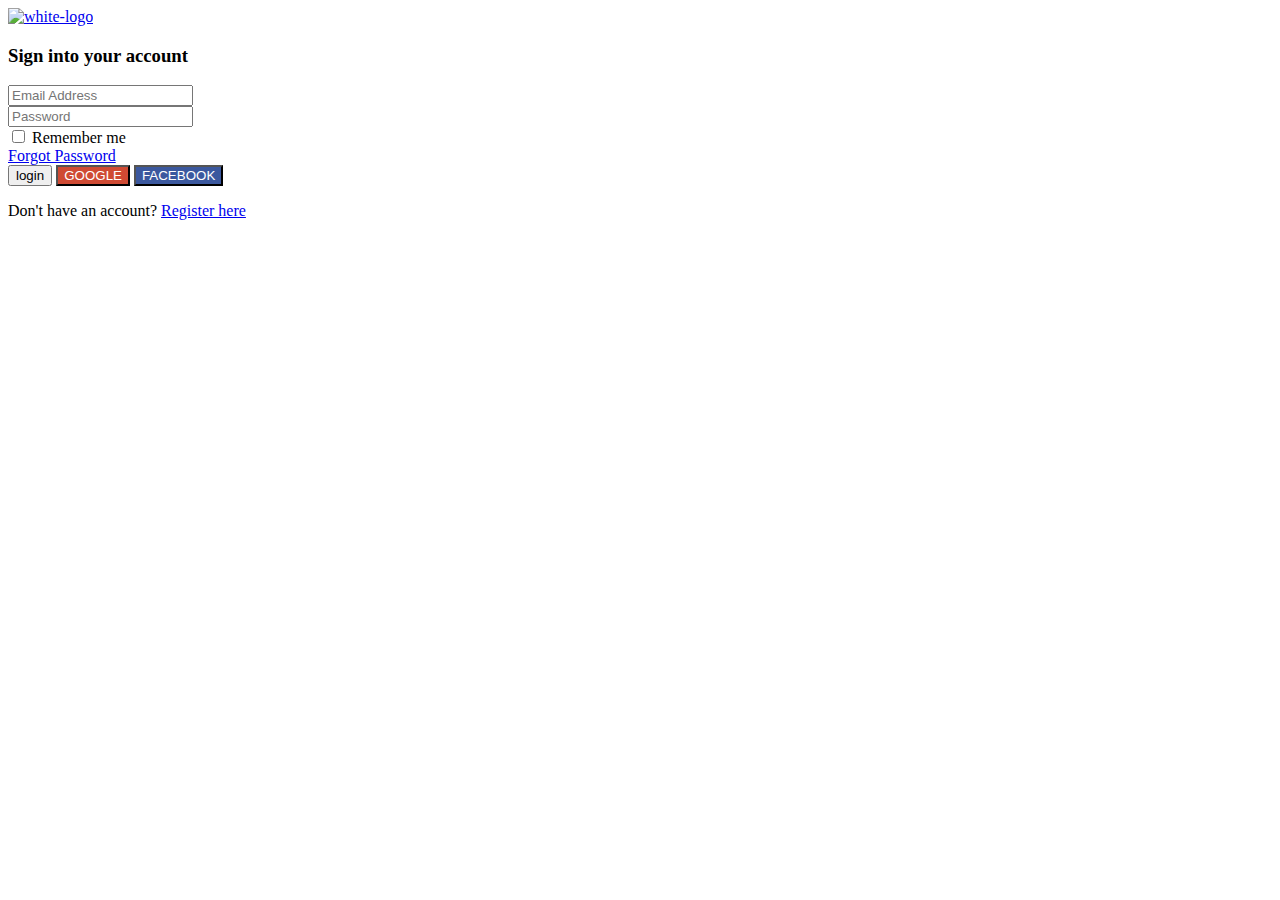
<file: src/main/resources/templates/account/signin.html>
<html xmlns:th="http://www.thymeleaf.org">
<div class="modal fade" id="signinModal" data-backdrop="static" tabindex="-1" role="dialog" aria-labelledby="exampleModalLabel" aria-hidden="true" th:fragment="signin">
    <div class="modal-dialog" role="document">
        <div class="modal-content">
        <div class="form-content-box">
            <!-- logo -->
            <a href="index.html" class="clearfix alpha-logo">
                <img th:src="@{assets/img/logos/white-logo.png}" alt="white-logo">
            </a>
            <!-- details -->
            <div class="details">
                <h3>Sign into your account</h3>
                <!-- Form start -->
                <form action="index.html" method="GET">
                    <div class="form-group">
                        <input type="email" name="email" class="input-text" placeholder="Email Address">
                    </div>
                    <div class="form-group">
                        <input type="password" name="Password" class="input-text" placeholder="Password">
                    </div>
                    <div class="checkbox">
                        <div class="ez-checkbox pull-left">
                            <label>
                                <input type="checkbox" class="ez-hide">
                                Remember me
                            </label>
                        </div>
                        <a href="forgot-password.html" class="link-not-important pull-right">Forgot Password</a>
                        <div class="clearfix"></div>
                    </div>
                    <div class="mb-0">
                        <button type="submit" class="btn-md btn-theme btn-block">login</button>
                        <button type="submit" class="btn-md btn-block" style="background: #cf4a33; color:#fff"><i class="fa fa-google-plus"></i> GOOGLE</button>
                        <button type="submit" class="btn-md btn-block" style="background: #3b589e; color:#fff"><i class="fa fa-facebook"></i> FACEBOOK</button>
                    </div>
                </form>
                <!-- Form end -->
            </div>
            <!-- Footer -->
            <div class="footer">
                <span>
                    Don't have an account? <a href="#" data-toggle="modal" data-dismiss="modal" data-target="#signupModal">Register here</a>
                </span>
            </div>
        </div>
        </div>
    </div>
</div>
<!-- Content bg area end -->
</html>
</file>
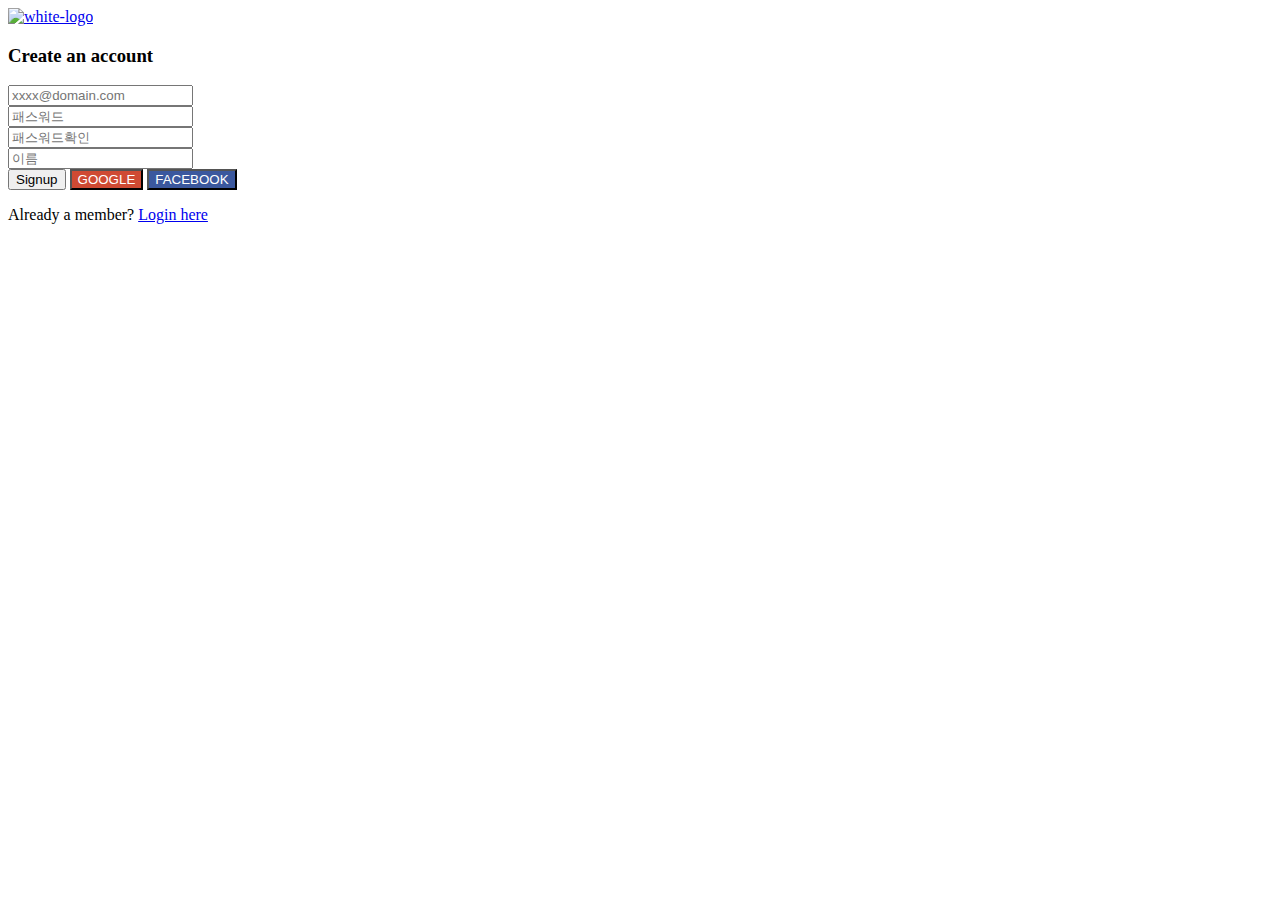
<file: src/main/resources/templates/account/signup.html>
<html xmlns:th="http://www.thymeleaf.org">
<div class="modal fade" id="signupModal" data-backdrop="static" tabindex="-1" role="dialog" aria-labelledby="exampleModalLabel" aria-hidden="true" th:fragment="signup">
    <div class="modal-dialog" role="document">
               <!-- <div class="container">
                    <div class="row">
                        <div class="col-lg-12">-->
                            <div class="form-content-box">
                                <a href="index.html" class="clearfix alpha-logo">
                                    <img th:src="@{assets/img/logos/white-logo.png}" alt="white-logo">
                                </a>
                                <div class="details">
                                    <h3>Create an account</h3>
                                    <form action="index.html" method="GET">
                                        <div class="form-group">
                                            <input type="email" name="email" class="input-text" placeholder="xxxx@domain.com">
                                        </div>
                                        <div class="form-group">
                                            <input type="password" name="password" class="input-text" placeholder="패스워드">
                                        </div>
                                        <div class="form-group">
                                            <input type="password" name="password_confirm" class="input-text" placeholder="패스워드확인">
                                        </div>
                                        <div class="form-group">
                                            <input type="text" name="name" class="input-text" placeholder="이름">
                                        </div>
                                        <div class="mb-0">
                                            <button type="submit" class="btn-md btn-theme btn-block">Signup</button>
                                            <button type="submit" class="btn-md btn-block" style="background: #cf4a33; color:#fff"><i class="fa fa-google-plus"></i> GOOGLE</button>
                                            <button type="submit" class="btn-md btn-block" style="background: #3b589e; color:#fff"><i class="fa fa-facebook"></i> FACEBOOK</button>
                                        </div>
                                    </form>
                                </div>
                                <div class="footer">
                                    <span>
                                        Already a member? <a href="#">Login here</a>
                                    </span>
                                </div>
                            </div>

               <!--         </div>
                    </div>
                </div>-->
    </div>
</div>
<!-- Content bg area end -->
</html>
</file>
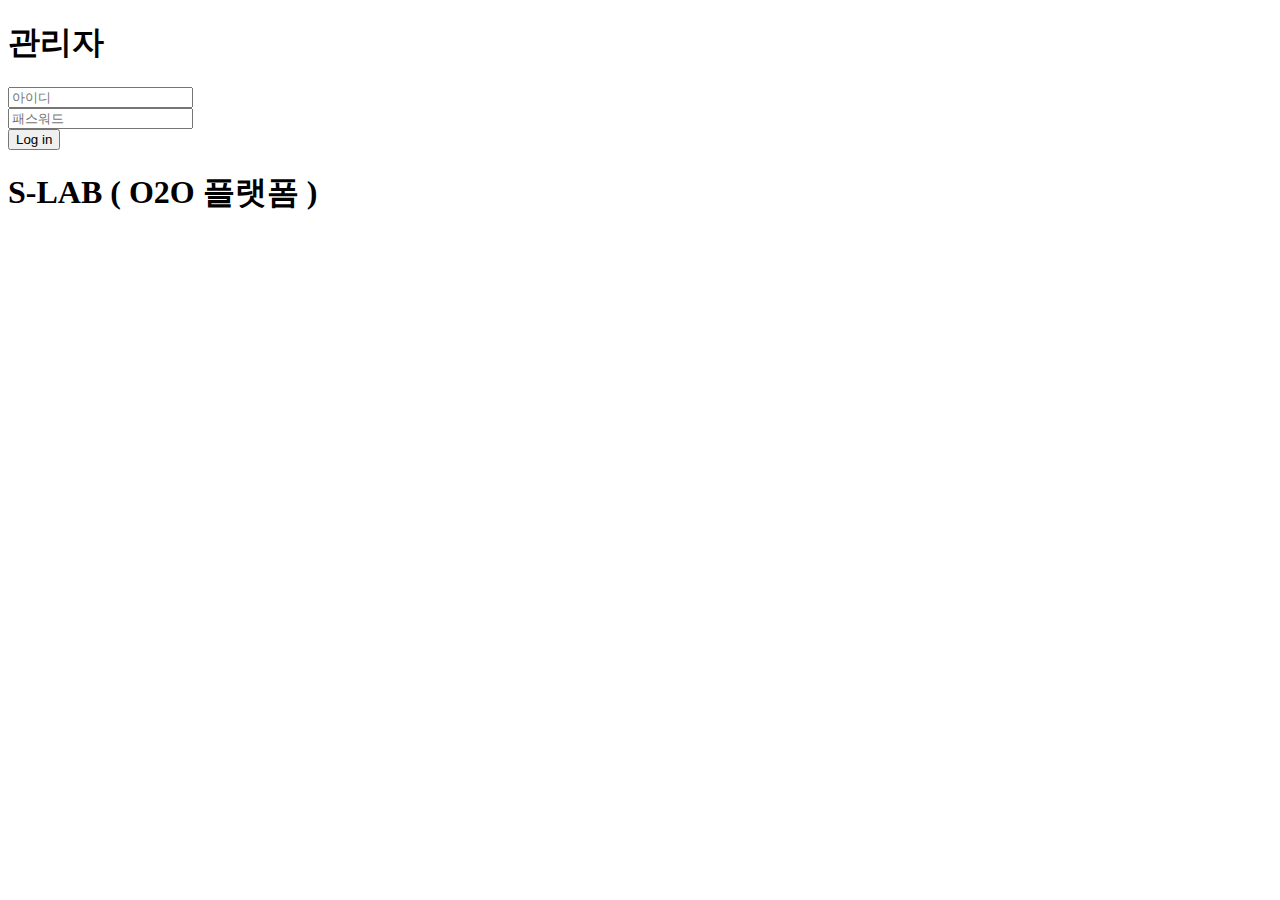
<file: src/main/resources/templates/main/test.html>
<!DOCTYPE html>
<html xmlns="http://www.w3.org/1999/xhtml"
        xmlns:th="http://www.thymeleaf.org">
<head>
    <meta http-equiv="Content-Type" content="text/html; charset=UTF-8">
    <!-- Meta, title, CSS, favicons, etc. -->
    <meta charset="utf-8">
    <meta http-equiv="X-UA-Compatible" content="IE=edge">
    <meta name="viewport" content="width=device-width, initial-scale=1">

    <title>S-LAB | O2O Platform </title>
    <link th:href="@{/assets/css/bootstrap.min.css}" rel="stylesheet">
    <link th:href="@{/assets/css/font-awesome.min.css}" rel="stylesheet">
    <link th:href="@{/assets/css/animate.css/animate.min.css}" rel="stylesheet">
</head>

<body class="login">
<div>
    <div class="login_wrapper">
        <div class="animate form login_form">
            <section class="login_content">
                <form action="/signin" method="POST">
                    <!--   <input type="hidden" th:name="${_csrf.parameterName}" th:value="${_csrf.token}" /> -->
                    <h1>관리자</h1>
                    <div>
                        <input type="text" id="username" name="username" placeholder="아이디" class="form-control"  />
                    </div>
                    <div>
                        <input type="password" id="password" name="password" placeholder="패스워드" class="form-control" />
                    </div>
                    <div>
                        <button class="btn btn-default submit" type="submit" >Log in</button>
                    </div>

                    <div class="clearfix"></div>

                    <div class="separator">
                        <div>
                            <h1><i class="fa fa-paw"></i> S-LAB ( O2O 플랫폼  )</h1>
                        </div>
                    </div>
                </form>
            </section>
        </div>
    </div>
</div>
</body>
</html>
</file>
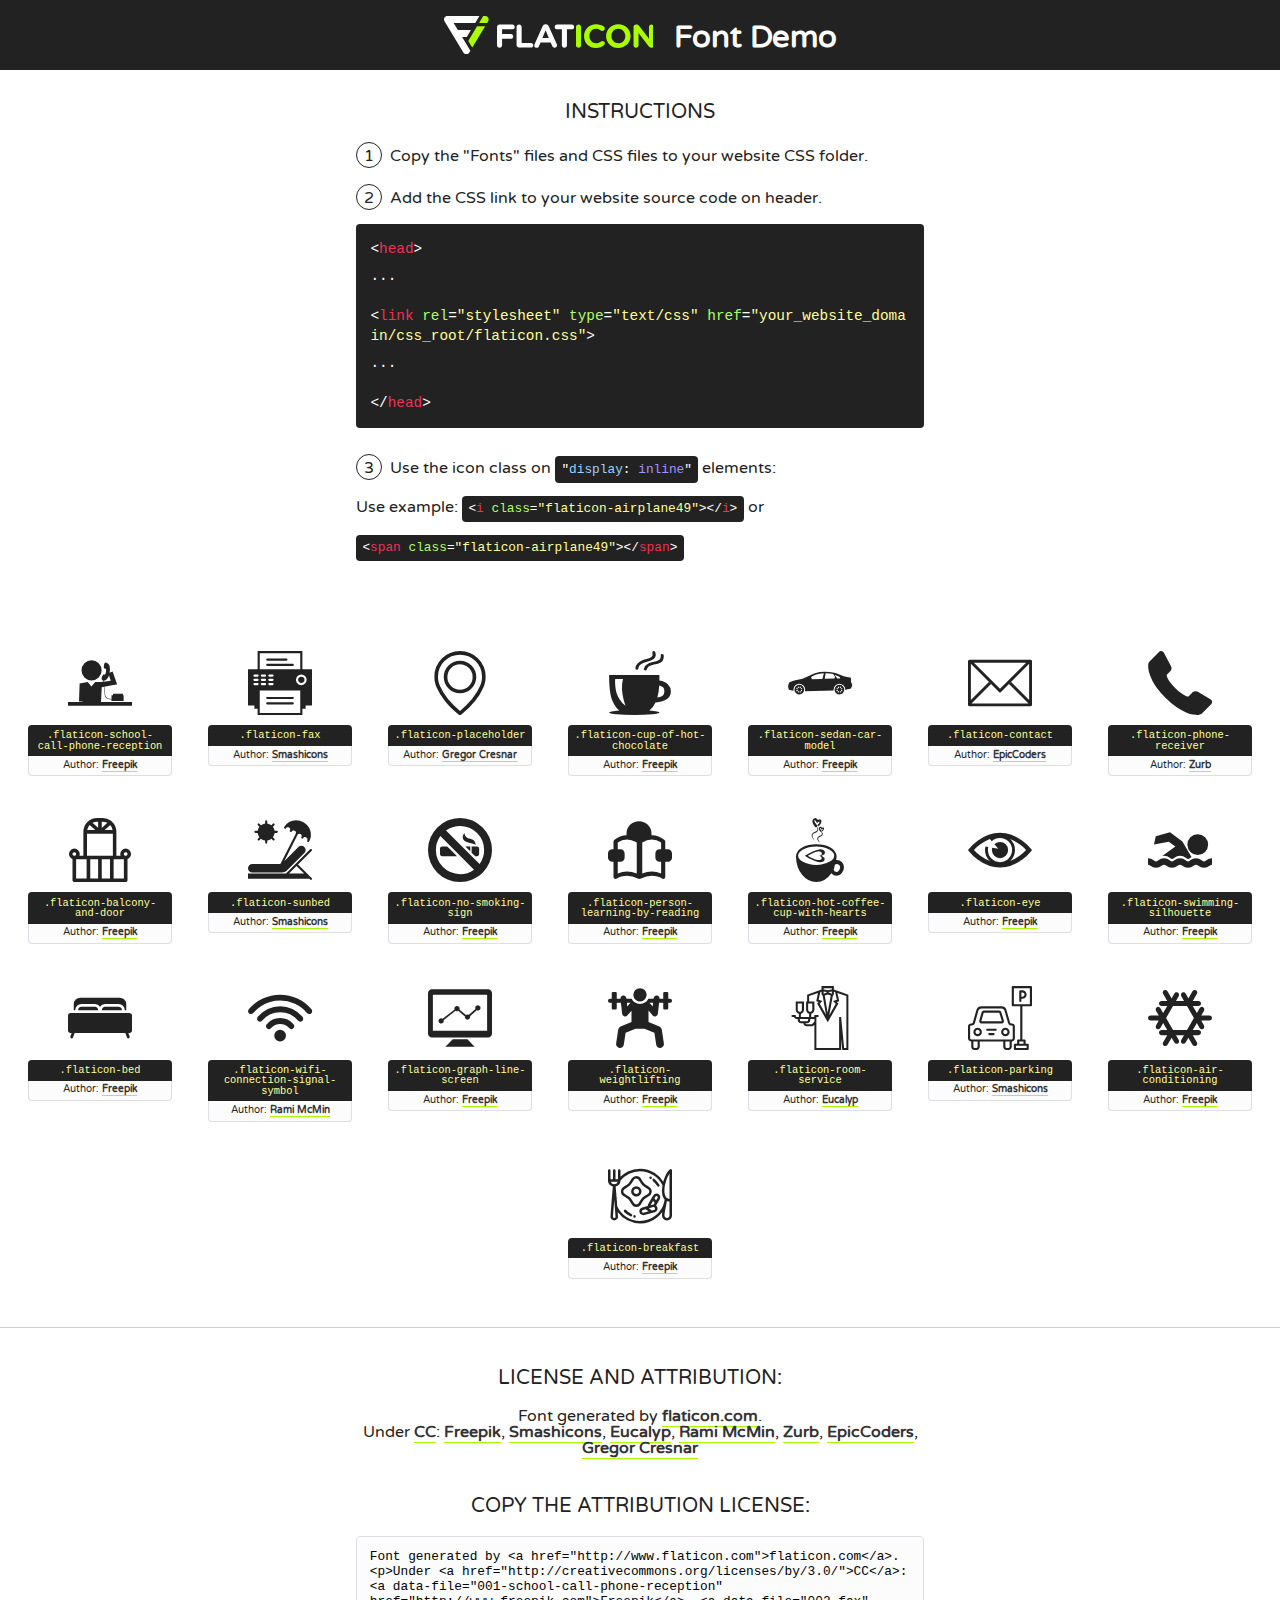
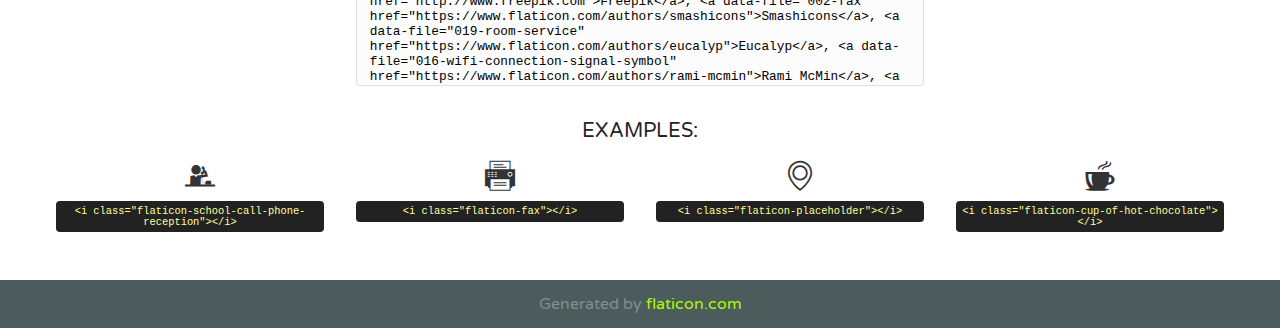
<file: src/main/resources/static/assets/fonts/flaticon/font/flaticon.html>
<!DOCTYPE html>
<!--
  Flaticon icon font: Flaticon
  Creation date: 07/10/2017 23:34
-->
<html>
<!DOCTYPE html>
<html>

<head>
    <title>Flaticon WebFont</title>
    <link href="http://fonts.googleapis.com/css?family=Varela+Round" rel="stylesheet" type="text/css" />
    <link rel="stylesheet" type="text/css" href="flaticon.css">
    <meta charset="UTF-8">
    <style>
    html, body, div, span, applet, object, iframe,
    h1, h2, h3, h4, h5, h6, p, blockquote, pre,
    a, abbr, acronym, address, big, cite, code,
    del, dfn, em, img, ins, kbd, q, s, samp,
    small, strike, strong, sub, sup, tt, var,
    b, u, i, center,
    dl, dt, dd, ol, ul, li,
    fieldset, form, label, legend,
    table, caption, tbody, tfoot, thead, tr, th, td,
    article, aside, canvas, details, embed, 
    figure, figcaption, footer, header, hgroup, 
    menu, nav, output, ruby, section, summary,
    time, mark, audio, video {
        margin: 0;
        padding: 0;
        border: 0;
        font-size: 100%;
        font: inherit;
        vertical-align: baseline;
    }
    /* HTML5 display-role reset for older browsers */
    article, aside, details, figcaption, figure, 
    footer, header, hgroup, menu, nav, section {
        display: block;
    }
    body {
        line-height: 1;
    }
    ol, ul {
        list-style: none;
    }
    blockquote, q {
        quotes: none;
    }
    blockquote:before, blockquote:after,
    q:before, q:after {
        content: '';
        content: none;
    }
    table {
        border-collapse: collapse;
        border-spacing: 0;
    }
    body {
        font-family: 'Varela Round', Helvetica, Arial, sans-serif;
        font-size: 16px;
        color: #222;
    }
    a {
        color: #333;
        border-bottom: 1px solid #a9fd00;
        font-weight: bold;
        text-decoration: none;
    }
    * {
        -moz-box-sizing: border-box;
        -webkit-box-sizing: border-box;
        box-sizing: border-box;
        margin: 0;
        padding: 0;
    }
    [class^="flaticon-"]:before, [class*=" flaticon-"]:before, [class^="flaticon-"]:after, [class*=" flaticon-"]:after {
        font-family: Flaticon;
        font-size: 30px;
        font-style: normal;
        margin-left: 20px;
        color: #333;
    }
    .wrapper {
        max-width: 600px;
        margin: auto;
        padding: 0 1em;
    }
    .title {
        font-size: 1.25em;
        text-align: center;
        margin-bottom: 1em;
        text-transform: uppercase;
    }
    header {
        text-align: center;
        background-color: #222;
        color: #fff;
        padding: 1em;
    }
    header .logo {
        width: 210px;
        height: 38px;
        display: inline-block;
        vertical-align: middle;
        margin-right: 1em;
        border: none;
    }
    header strong {
        font-size: 1.95em;
        font-weight: bold;
        vertical-align: middle;
        margin-top: 5px;
        display: inline-block;
    }
    .demo {
        margin: 2em auto;
        line-height: 1.25em;
    }
    .demo ul li {
        margin-bottom: 1em;
    }
    .demo ul li .num {
        color: #222;
        border-radius: 20px;
        display: inline-block;
        width: 26px;
        padding: 3px;
        height: 26px;
        text-align: center;
        margin-right: 0.5em;
        border: 1px solid #222;
    }
    .demo ul li code {
        background-color: #222;
        border-radius: 4px;
        padding: 0.25em 0.5em;
        display: inline-block;
        color: #fff;
        font-family: Consolas,Monaco,Lucida Console,Liberation Mono,DejaVu Sans Mono,Bitstream Vera Sans Mono,Courier New, monospace;
        font-weight: lighter;
        margin-top: 1em;
        font-size: 0.8em;
        word-break: break-all;
    }
    .demo ul li code.big {
        padding: 1em;
        font-size: 0.9em;
    }
    .demo ul li code .red {
        color: #EF3159;
    }
    .demo ul li code .green {
        color: #ACFF65;
    }
    .demo ul li code .yellow {
        color: #FFFF99;
    }
    .demo ul li code .blue {
        color: #99D3FF;
    }
    .demo ul li code .purple {
        color: #A295FF;
    }
    .demo ul li code .dots {
        margin-top: 0.5em;
        display: block;
    }
    #glyphs {
        border-bottom: 1px solid #ccc;
        padding: 2em 0;
        text-align: center;
    }
    .glyph {
        display: inline-block;
        width: 9em;
        margin: 1em;
        text-align: center;
        vertical-align: top;
        background: #FFF;
    }
    .glyph .glyph-icon {
        padding: 10px;
        display: block;
        font-family:"Flaticon";
        font-size: 64px;
        line-height: 1;
    }
    .glyph .glyph-icon:before {
        font-size: 64px;
        color: #222;
        margin-left: 0;
    }
    .class-name {
        font-size: 0.65em;
        background-color: #222;
        color: #fff;
        border-radius: 4px 4px 0 0;
        padding: 0.5em;
        color: #FFFF99;
        font-family: Consolas,Monaco,Lucida Console,Liberation Mono,DejaVu Sans Mono,Bitstream Vera Sans Mono,Courier New, monospace;
    }
    .author-name {
        font-size: 0.6em;
        background-color: #fcfcfd;
        border: 1px solid #DEDEE4;
        border-top: 0;
        border-radius: 0 0 4px 4px;
        padding: 0.5em;
    }
    .class-name:last-child {
        font-size: 10px;
        color:#888;
    }
    .class-name:last-child a {
        font-size: 10px;
        color:#555;
    }
    .class-name:last-child a:hover {
        color:#a9fd00;
    }
    .glyph > input {
        display: block;
        width: 100px;
        margin: 5px auto;
        text-align: center;
        font-size: 12px;
        cursor: text;
    }
    .glyph > input.icon-input {
        font-family:"Flaticon";
        font-size: 16px;
        margin-bottom: 10px;
    }
    .attribution .title {
        margin-top: 2em;
    }
    .attribution textarea {
        background-color: #fcfcfd;
        padding: 1em;
        border: none;
        box-shadow: none;
        border: 1px solid #DEDEE4;
        border-radius: 4px;
        resize: none;
        width: 100%;
        height: 150px;
        font-size: 0.8em;
        font-family: Consolas,Monaco,Lucida Console,Liberation Mono,DejaVu Sans Mono,Bitstream Vera Sans Mono,Courier New, monospace;
        -webkit-appearance: none;
    }
    .iconsuse {
        margin: 2em auto;
        text-align: center;
        max-width: 1200px;
    }
    .iconsuse:after {
        content: '';
        display: table;
        clear: both;
    }
    .iconsuse .image {
        float: left;
        width: 25%;
        padding: 0 1em;
    }
    .iconsuse .image p {
        margin-bottom: 1em;
    }
    .iconsuse .image span {
        display: block;
        font-size: 0.65em;
        background-color: #222;
        color: #fff;
        border-radius: 4px;
        padding: 0.5em;
        color: #FFFF99;
        margin-top: 1em;
        font-family: Consolas,Monaco,Lucida Console,Liberation Mono,DejaVu Sans Mono,Bitstream Vera Sans Mono,Courier New, monospace;
    }
    #footer {
        text-align: center;
        background-color: #4C5B5C;
        color: #7c9192;
        padding: 1em;
    }
    #footer a {
        border: none;
        color: #a9fd00;
        font-weight: normal;
    }
    @media (max-width: 960px) {
        .iconsuse .image {
            width: 50%;
        }
    }
    @media (max-width: 560px) {
        .iconsuse .image {
            width: 100%;
        }
    }
    </style>
</head>

<body class="characters-off">

    <header>
        <a href="http://www.flaticon.com" target="_blank" class="logo">
            <svg version="1.1" xmlns="http://www.w3.org/2000/svg" xmlns:xlink="http://www.w3.org/1999/xlink" xmlns:a="http://ns.adobe.com/AdobeSVGViewerExtensions/3.0/" viewBox="0 0 560.875 102.036" enable-background="new 0 0 560.875 102.036" xml:space="preserve">
                <defs>
                </defs>
                <g>
                    <g class="letters">
                        <path fill="#ffffff" d="M141.596,29.675c0-3.777,2.985-6.767,6.764-6.767h34.438c3.426,0,6.15,2.728,6.15,6.15
                        c0,3.43-2.724,6.149-6.15,6.149h-27.674v13.091h23.719c3.429,0,6.151,2.724,6.151,6.15c0,3.43-2.723,6.149-6.151,6.149h-23.719
                        v17.574c0,3.773-2.986,6.761-6.764,6.761c-3.779,0-6.764-2.989-6.764-6.761V29.675z"></path>
                        <path fill="#ffffff" d="M193.844,29.149c0-3.781,2.985-6.767,6.764-6.767c3.776,0,6.763,2.985,6.763,6.767v42.957h25.039
                        c3.426,0,6.149,2.726,6.149,6.153c0,3.425-2.723,6.15-6.149,6.15h-31.802c-3.779,0-6.764-2.986-6.764-6.768V29.149z"></path>
                        <path fill="#ffffff" d="M241.891,75.71l21.438-48.407c1.492-3.341,4.215-5.357,7.906-5.357h0.792
                        c3.686,0,6.323,2.017,7.815,5.357l21.439,48.407c0.436,0.967,0.701,1.845,0.701,2.723c0,3.602-2.809,6.501-6.414,6.501
                        c-3.161,0-5.269-1.845-6.499-4.655l-4.132-9.661h-27.059l-4.301,10.102c-1.144,2.631-3.426,4.214-6.237,4.214
                        c-3.517,0-6.24-2.81-6.24-6.325C241.1,77.64,241.451,76.677,241.891,75.71z M279.932,58.666l-8.521-20.297l-8.526,20.297H279.932
                        z"></path>
                        <path fill="#ffffff" d="M314.864,35.387H301.86c-3.429,0-6.239-2.813-6.239-6.238c0-3.429,2.811-6.24,6.239-6.24h39.533
                        c3.426,0,6.237,2.811,6.237,6.24c0,3.425-2.811,6.238-6.237,6.238h-13.001v42.785c0,3.773-2.99,6.761-6.764,6.761
                        c-3.779,0-6.764-2.989-6.764-6.761V35.387z"></path>
                        <path fill="#A9FD00" d="M352.615,29.149c0-3.781,2.985-6.767,6.767-6.767c3.774,0,6.761,2.985,6.761,6.767v49.024
                        c0,3.773-2.987,6.761-6.761,6.761c-3.781,0-6.767-2.989-6.767-6.761V29.149z"></path>
                        <path fill="#A9FD00" d="M374.132,53.836v-0.179c0-17.481,13.178-31.801,32.065-31.801c9.22,0,15.459,2.458,20.557,6.238
                        c1.402,1.054,2.637,2.985,2.637,5.357c0,3.692-2.985,6.59-6.681,6.59c-1.845,0-3.071-0.702-4.044-1.319
                        c-3.776-2.813-7.729-4.393-12.562-4.393c-10.364,0-17.831,8.611-17.831,19.154v0.173c0,10.542,7.291,19.329,17.831,19.329
                        c5.715,0,9.492-1.756,13.359-4.834c1.049-0.874,2.458-1.491,4.039-1.491c3.429,0,6.325,2.813,6.325,6.236
                        c0,2.106-1.056,3.78-2.282,4.834c-5.539,4.834-12.036,7.733-21.878,7.733C387.572,85.464,374.132,71.493,374.132,53.836z"></path>
                        <path fill="#A9FD00" d="M433.009,53.836v-0.179c0-17.481,13.79-31.801,32.766-31.801c18.981,0,32.592,14.143,32.592,31.628v0.173
                        c0,17.483-13.785,31.807-32.769,31.807C446.625,85.464,433.009,71.32,433.009,53.836z M484.224,53.836v-0.179
                        c0-10.539-7.725-19.326-18.626-19.326c-10.893,0-18.449,8.611-18.449,19.154v0.173c0,10.542,7.73,19.329,18.626,19.329
                        C476.676,72.986,484.224,64.378,484.224,53.836z"></path>
                        <path fill="#A9FD00" d="M506.233,29.321c0-3.774,2.99-6.763,6.767-6.763h1.401c3.252,0,5.183,1.583,7.029,3.953l26.093,34.265
                        V29.059c0-3.692,2.99-6.677,6.681-6.677c3.683,0,6.671,2.985,6.671,6.677v48.934c0,3.78-2.987,6.765-6.764,6.765h-0.436
                        c-3.257,0-5.188-1.581-7.034-3.953l-27.056-35.492v32.944c0,3.687-2.985,6.676-6.678,6.676c-3.683,0-6.673-2.989-6.673-6.676
                        V29.321z"></path>
                    </g>
                    <g class="insignia">
                        <path fill="#ffffff" d="M48.372,56.137h12.517l11.156-18.537H37.186L25.688,18.539h57.825L94.668,0H9.271
                        C5.925,0,2.842,1.801,1.198,4.716c-1.644,2.907-1.593,6.482,0.134,9.343l50.38,83.501c1.678,2.781,4.689,4.476,7.938,4.476
                        c3.246,0,6.257-1.695,7.935-4.476l2.898-4.804L48.372,56.137z"></path>
                        <g class="i">
                            <path fill="#A9FD00" d="M93.575,18.539h0.031v0.004l21.652,0.004l2.705-4.488c1.727-2.861,1.778-6.436,0.133-9.343
                            C116.454,1.801,113.371,0,110.026,0h-5.294L93.575,18.539z"></path>
                            <polygon fill="#A9FD00" points="88.291,27.356 64.725,66.486 75.519,84.404 109.942,27.356"></polygon>
                        </g>
                    </g>
                </g>
            </svg>
        </a>
        <strong>Font Demo</strong>
    </header>


    <section class="demo wrapper">

        <p class="title">Instructions</p>

        <ul>
            <li>
                <span class="num">1</span>Copy the "Fonts" files and CSS files to your website CSS folder.
            </li>
            <li>
                <span class="num">2</span>Add the CSS link to your website source code on header.
                <code class="big">
                    &lt;<span class="red">head</span>&gt;
                    <br/><span class="dots">...</span>
                    <br/>&lt;<span class="red">link</span> <span class="green">rel</span>=<span class="yellow">"stylesheet"</span> <span class="green">type</span>=<span class="yellow">"text/css"</span> <span class="green">href</span>=<span class="yellow">"your_website_domain/css_root/flaticon.css"</span>&gt;
                    <br/><span class="dots">...</span>
                    <br/>&lt;/<span class="red">head</span>&gt;
                </code>
            </li>

            <li>
                <p>
                    <span class="num">3</span>Use the icon class on <code>"<span class="blue">display</span>:<span class="purple"> inline</span>"</code> elements:
                    <br />
                    Use example: <code>&lt;<span class="red">i</span> <span class="green">class</span>=<span class="yellow">&quot;flaticon-airplane49&quot;</span>&gt;&lt;/<span class="red">i</span>&gt;</code> or <code>&lt;<span class="red">span</span> <span class="green">class</span>=<span class="yellow">&quot;flaticon-airplane49&quot;</span>&gt;&lt;/<span class="red">span</span>&gt;</code>
            </li>
        </ul>

    </section>




   <section id="glyphs">          
    
      
        <div class="glyph"><div class="glyph-icon flaticon-school-call-phone-reception"></div>
            <div class="class-name">.flaticon-school-call-phone-reception</div>
            <div class="author-name">Author: <a data-file="001-school-call-phone-reception" href="http://www.freepik.com">Freepik</a> </div> 
        </div>        
        
        <div class="glyph"><div class="glyph-icon flaticon-fax"></div>
            <div class="class-name">.flaticon-fax</div>
            <div class="author-name">Author: <a data-file="002-fax" href="https://www.flaticon.com/authors/smashicons">Smashicons</a> </div> 
        </div>        
        
        <div class="glyph"><div class="glyph-icon flaticon-placeholder"></div>
            <div class="class-name">.flaticon-placeholder</div>
            <div class="author-name">Author: <a data-file="003-placeholder" href="https://www.flaticon.com/authors/gregor-cresnar">Gregor Cresnar</a> </div> 
        </div>        
        
        <div class="glyph"><div class="glyph-icon flaticon-cup-of-hot-chocolate"></div>
            <div class="class-name">.flaticon-cup-of-hot-chocolate</div>
            <div class="author-name">Author: <a data-file="004-cup-of-hot-chocolate" href="http://www.freepik.com">Freepik</a> </div> 
        </div>        
        
        <div class="glyph"><div class="glyph-icon flaticon-sedan-car-model"></div>
            <div class="class-name">.flaticon-sedan-car-model</div>
            <div class="author-name">Author: <a data-file="005-sedan-car-model" href="http://www.freepik.com">Freepik</a> </div> 
        </div>        
        
        <div class="glyph"><div class="glyph-icon flaticon-contact"></div>
            <div class="class-name">.flaticon-contact</div>
            <div class="author-name">Author: <a data-file="006-contact" href="https://www.flaticon.com/authors/epiccoders">EpicCoders</a> </div> 
        </div>        
        
        <div class="glyph"><div class="glyph-icon flaticon-phone-receiver"></div>
            <div class="class-name">.flaticon-phone-receiver</div>
            <div class="author-name">Author: <a data-file="007-phone-receiver" href="https://www.flaticon.com/authors/zurb">Zurb</a> </div> 
        </div>        
        
        <div class="glyph"><div class="glyph-icon flaticon-balcony-and-door"></div>
            <div class="class-name">.flaticon-balcony-and-door</div>
            <div class="author-name">Author: <a data-file="008-balcony-and-door" href="http://www.freepik.com">Freepik</a> </div> 
        </div>        
        
        <div class="glyph"><div class="glyph-icon flaticon-sunbed"></div>
            <div class="class-name">.flaticon-sunbed</div>
            <div class="author-name">Author: <a data-file="009-sunbed" href="https://www.flaticon.com/authors/smashicons">Smashicons</a> </div> 
        </div>        
        
        <div class="glyph"><div class="glyph-icon flaticon-no-smoking-sign"></div>
            <div class="class-name">.flaticon-no-smoking-sign</div>
            <div class="author-name">Author: <a data-file="010-no-smoking-sign" href="http://www.freepik.com">Freepik</a> </div> 
        </div>        
        
        <div class="glyph"><div class="glyph-icon flaticon-person-learning-by-reading"></div>
            <div class="class-name">.flaticon-person-learning-by-reading</div>
            <div class="author-name">Author: <a data-file="011-person-learning-by-reading" href="http://www.freepik.com">Freepik</a> </div> 
        </div>        
        
        <div class="glyph"><div class="glyph-icon flaticon-hot-coffee-cup-with-hearts"></div>
            <div class="class-name">.flaticon-hot-coffee-cup-with-hearts</div>
            <div class="author-name">Author: <a data-file="012-hot-coffee-cup-with-hearts" href="http://www.freepik.com">Freepik</a> </div> 
        </div>        
        
        <div class="glyph"><div class="glyph-icon flaticon-eye"></div>
            <div class="class-name">.flaticon-eye</div>
            <div class="author-name">Author: <a data-file="013-eye" href="http://www.freepik.com">Freepik</a> </div> 
        </div>        
        
        <div class="glyph"><div class="glyph-icon flaticon-swimming-silhouette"></div>
            <div class="class-name">.flaticon-swimming-silhouette</div>
            <div class="author-name">Author: <a data-file="014-swimming-silhouette" href="http://www.freepik.com">Freepik</a> </div> 
        </div>        
        
        <div class="glyph"><div class="glyph-icon flaticon-bed"></div>
            <div class="class-name">.flaticon-bed</div>
            <div class="author-name">Author: <a data-file="015-bed" href="http://www.freepik.com">Freepik</a> </div> 
        </div>        
        
        <div class="glyph"><div class="glyph-icon flaticon-wifi-connection-signal-symbol"></div>
            <div class="class-name">.flaticon-wifi-connection-signal-symbol</div>
            <div class="author-name">Author: <a data-file="016-wifi-connection-signal-symbol" href="https://www.flaticon.com/authors/rami-mcmin">Rami McMin</a> </div> 
        </div>        
        
        <div class="glyph"><div class="glyph-icon flaticon-graph-line-screen"></div>
            <div class="class-name">.flaticon-graph-line-screen</div>
            <div class="author-name">Author: <a data-file="017-graph-line-screen" href="http://www.freepik.com">Freepik</a> </div> 
        </div>        
        
        <div class="glyph"><div class="glyph-icon flaticon-weightlifting"></div>
            <div class="class-name">.flaticon-weightlifting</div>
            <div class="author-name">Author: <a data-file="018-weightlifting" href="http://www.freepik.com">Freepik</a> </div> 
        </div>        
        
        <div class="glyph"><div class="glyph-icon flaticon-room-service"></div>
            <div class="class-name">.flaticon-room-service</div>
            <div class="author-name">Author: <a data-file="019-room-service" href="https://www.flaticon.com/authors/eucalyp">Eucalyp</a> </div> 
        </div>        
        
        <div class="glyph"><div class="glyph-icon flaticon-parking"></div>
            <div class="class-name">.flaticon-parking</div>
            <div class="author-name">Author: <a data-file="020-parking" href="https://www.flaticon.com/authors/smashicons">Smashicons</a> </div> 
        </div>        
        
        <div class="glyph"><div class="glyph-icon flaticon-air-conditioning"></div>
            <div class="class-name">.flaticon-air-conditioning</div>
            <div class="author-name">Author: <a data-file="021-air-conditioning" href="http://www.freepik.com">Freepik</a> </div> 
        </div>        
        
        <div class="glyph"><div class="glyph-icon flaticon-breakfast"></div>
            <div class="class-name">.flaticon-breakfast</div>
            <div class="author-name">Author: <a data-file="022-breakfast" href="http://www.freepik.com">Freepik</a> </div> 
        </div>        
        

    </section>



    <section class="attribution wrapper"   style="text-align:center;">

      <div class="title">License and attribution:</div><div class="attrDiv">Font generated by <a href="http://www.flaticon.com">flaticon.com</a>. <div><p>Under <a href="http://creativecommons.org/licenses/by/3.0/">CC</a>: <a data-file="001-school-call-phone-reception" href="http://www.freepik.com">Freepik</a>, <a data-file="002-fax" href="https://www.flaticon.com/authors/smashicons">Smashicons</a>, <a data-file="019-room-service" href="https://www.flaticon.com/authors/eucalyp">Eucalyp</a>, <a data-file="016-wifi-connection-signal-symbol" href="https://www.flaticon.com/authors/rami-mcmin">Rami McMin</a>, <a data-file="007-phone-receiver" href="https://www.flaticon.com/authors/zurb">Zurb</a>, <a data-file="006-contact" href="https://www.flaticon.com/authors/epiccoders">EpicCoders</a>, <a data-file="003-placeholder" href="https://www.flaticon.com/authors/gregor-cresnar">Gregor Cresnar</a></p>  </div>
      </div>
      <div class="title">Copy the Attribution License:</div>

    <textarea onclick="this.focus();this.select();">Font generated by &lt;a href=&quot;http://www.flaticon.com&quot;&gt;flaticon.com&lt;/a&gt;. <p>Under <a href="http://creativecommons.org/licenses/by/3.0/">CC</a>: <a data-file="001-school-call-phone-reception" href="http://www.freepik.com">Freepik</a>, <a data-file="002-fax" href="https://www.flaticon.com/authors/smashicons">Smashicons</a>, <a data-file="019-room-service" href="https://www.flaticon.com/authors/eucalyp">Eucalyp</a>, <a data-file="016-wifi-connection-signal-symbol" href="https://www.flaticon.com/authors/rami-mcmin">Rami McMin</a>, <a data-file="007-phone-receiver" href="https://www.flaticon.com/authors/zurb">Zurb</a>, <a data-file="006-contact" href="https://www.flaticon.com/authors/epiccoders">EpicCoders</a>, <a data-file="003-placeholder" href="https://www.flaticon.com/authors/gregor-cresnar">Gregor Cresnar</a></p>  
     </textarea>

    </section>

    <section class="iconsuse">

          <div class="title">Examples:</div>            
             
            <div class="image">
                <p>
                    <i class="glyph-icon flaticon-school-call-phone-reception"></i> 
                    <span>&lt;i class=&quot;flaticon-school-call-phone-reception&quot;&gt;&lt;/i&gt;</span>
                </p>
            </div>
            
            <div class="image">
                <p>
                    <i class="glyph-icon flaticon-fax"></i> 
                    <span>&lt;i class=&quot;flaticon-fax&quot;&gt;&lt;/i&gt;</span>
                </p>
            </div>
            
            <div class="image">
                <p>
                    <i class="glyph-icon flaticon-placeholder"></i> 
                    <span>&lt;i class=&quot;flaticon-placeholder&quot;&gt;&lt;/i&gt;</span>
                </p>
            </div>
            
            <div class="image">
                <p>
                    <i class="glyph-icon flaticon-cup-of-hot-chocolate"></i> 
                    <span>&lt;i class=&quot;flaticon-cup-of-hot-chocolate&quot;&gt;&lt;/i&gt;</span>
                </p>
            </div>
                       
        </div>
                            
    </section>

<div id="footer">
    <div>Generated by <a href="http://www.flaticon.com">flaticon.com</a>
    </div>
</div>



</body>
</html>
</file>
<file: src/main/resources/static/assets/fonts/flaticon/font/flaticon.css>
/*
  	Flaticon icon font: Flaticon
  	Creation date: 07/10/2017 23:34
  	*/

@font-face {
  font-family: "Flaticon";
  src: url("Flaticon.eot");
  src: url("Flaticon.eot?#iefix") format("embedded-opentype"),
       url("Flaticon.woff") format("woff"),
       url("Flaticon.ttf") format("truetype"),
       url("Flaticon.svg#Flaticon") format("svg");
  font-weight: normal;
  font-style: normal;
}

@media screen and (-webkit-min-device-pixel-ratio:0) {
  @font-face {
    font-family: "Flaticon";
    src: url("Flaticon.svg#Flaticon") format("svg");
  }
}

[class^="flaticon-"]:before, [class*=" flaticon-"]:before,
[class^="flaticon-"]:after, [class*=" flaticon-"]:after {   
  font-family: Flaticon;
        font-size: auto;
font-style: normal;
margin-left: 0;
}

.flaticon-school-call-phone-reception:before { content: "\f100"; }
.flaticon-fax:before { content: "\f101"; }
.flaticon-placeholder:before { content: "\f102"; }
.flaticon-cup-of-hot-chocolate:before { content: "\f103"; }
.flaticon-sedan-car-model:before { content: "\f104"; }
.flaticon-contact:before { content: "\f105"; }
.flaticon-phone-receiver:before { content: "\f106"; }
.flaticon-balcony-and-door:before { content: "\f107"; }
.flaticon-sunbed:before { content: "\f108"; }
.flaticon-no-smoking-sign:before { content: "\f109"; }
.flaticon-person-learning-by-reading:before { content: "\f10a"; }
.flaticon-hot-coffee-cup-with-hearts:before { content: "\f10b"; }
.flaticon-eye:before { content: "\f10c"; }
.flaticon-swimming-silhouette:before { content: "\f10d"; }
.flaticon-bed:before { content: "\f10e"; }
.flaticon-wifi-connection-signal-symbol:before { content: "\f10f"; }
.flaticon-graph-line-screen:before { content: "\f110"; }
.flaticon-weightlifting:before { content: "\f111"; }
.flaticon-room-service:before { content: "\f112"; }
.flaticon-parking:before { content: "\f113"; }
.flaticon-air-conditioning:before { content: "\f114"; }
.flaticon-breakfast:before { content: "\f115"; }
</file>
